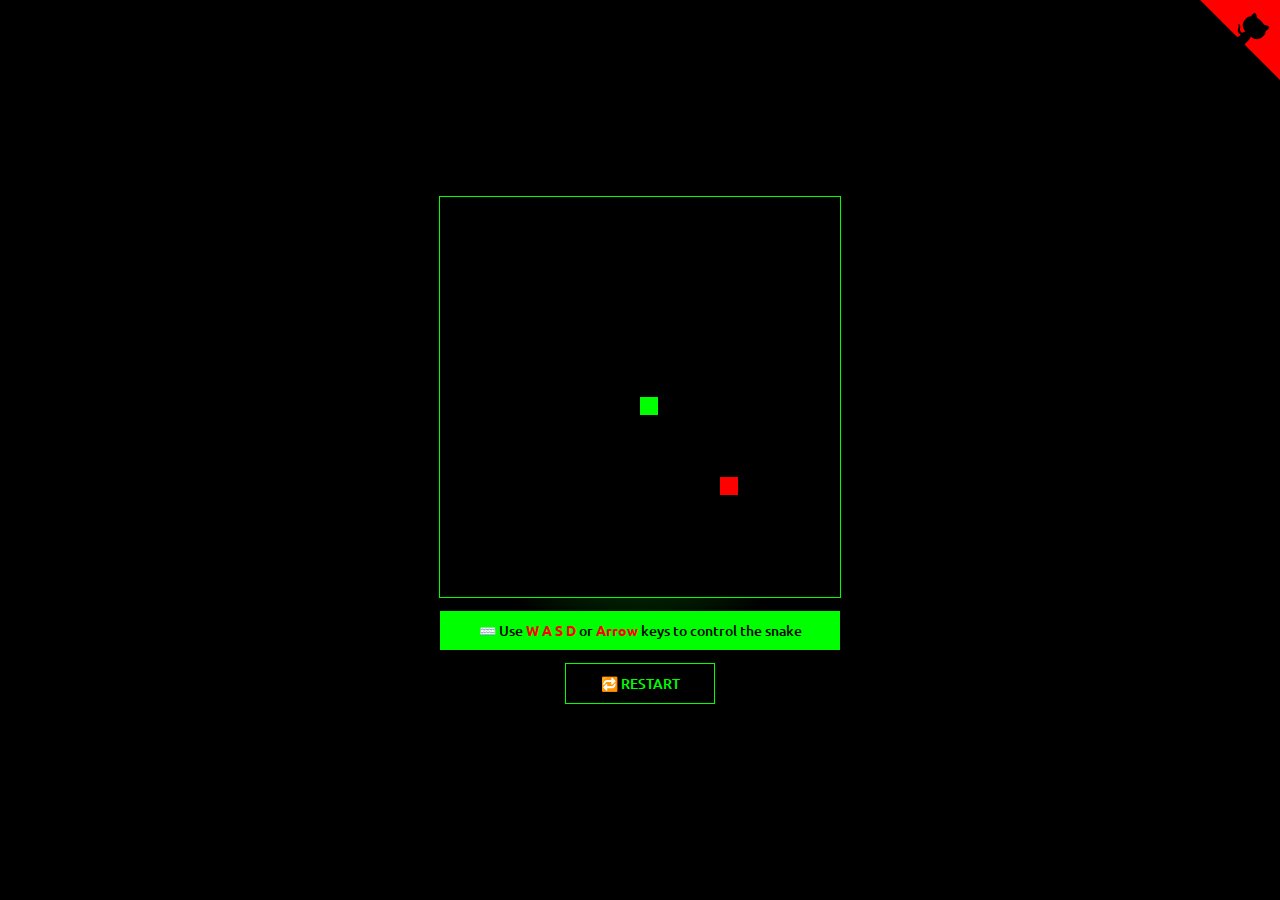
<file: index.html>
<!DOCTYPE html>
<html lang="en">
  <head>
    <meta charset="UTF-8" />
    <meta name="viewport" content="width=device-width, initial-scale=1.0" />
    <title>Snake game with JS</title>
    <link rel="stylesheet" href="./style.css" />
    <link
      rel="shortcut icon"
      href="[data-uri]"
    />
  </head>
  <body>
    <a
      href="https://github.com/AliAlmasi/snake-game"
      class="github-corner"
      target="_blank"
      aria-label="View source on GitHub"
      ><svg width="80" height="80" viewBox="0 0 250 250" aria-hidden="true">
        <path d="M0,0 L115,115 L130,115 L142,142 L250,250 L250,0 Z"></path>
        <path
          d="M128.3,109.0 C113.8,99.7 119.0,89.6 119.0,89.6 C122.0,82.7 120.5,78.6 120.5,78.6 C119.2,72.0 123.4,76.3 123.4,76.3 C127.3,80.9 125.5,87.3 125.5,87.3 C122.9,97.6 130.6,101.9 134.4,103.2"
          fill="currentColor"
          style="transform-origin: 130px 106px"
          class="octo-arm"
        ></path>
        <path
          d="M115.0,115.0 C114.9,115.1 118.7,116.5 119.8,115.4 L133.7,101.6 C136.9,99.2 139.9,98.4 142.2,98.6 C133.8,88.0 127.5,74.4 143.8,58.0 C148.5,53.4 154.0,51.2 159.7,51.0 C160.3,49.4 163.2,43.6 171.4,40.1 C171.4,40.1 176.1,42.5 178.8,56.2 C183.1,58.6 187.2,61.8 190.9,65.4 C194.5,69.0 197.7,73.2 200.1,77.6 C213.8,80.2 216.3,84.9 216.3,84.9 C212.7,93.1 206.9,96.0 205.4,96.6 C205.1,102.4 203.0,107.8 198.3,112.5 C181.9,128.9 168.3,122.5 157.7,114.1 C157.9,116.9 156.7,120.9 152.7,124.9 L141.0,136.5 C139.8,137.7 141.6,141.9 141.8,141.8 Z"
          fill="currentColor"
          class="octo-body"
        ></path></svg
    ></a>
    <script defer src="./script.js"></script>
    <main>
      <canvas id="canv" width="400" height="400"></canvas>
      <p class="text">
        ⌨️ Use <span>W A S D</span> or <span>Arrow</span> keys to control the
        snake
      </p>
      <p class="button reset">🔁 Restart</p>
    </main>
  </body>
</html>
</file>
<file: style.css>
@import url("https://fonts.googleapis.com/css2?family=Ubuntu:wght@500;700&display=swap");

:root {
  --primary-color: #00ff00;
  --secondary-color: #ff0000;
  --bg-color: #008000;
}

*,
*::before,
*::after {
  margin: 0;
  padding: 0;
  box-sizing: border-box;
  user-select: none;
  font-family: "Ubuntu";
  font-weight: 500;
}

html {
  background-color: #000;
  font-size: 62.5%;
}

@property --bg-radial {
  syntax: "<percentage>";
  initial-value: 25%;
  inherits: false;
}

body {
  height: 100vh;
  display: flex;
  justify-content: center;
  align-items: center;
  background: radial-gradient(circle, var(--bg-color) 0%, #000 var(--bg-radial))
    center no-repeat;
  animation: backgroundAnimation 5s infinite alternate ease-in-out;
}

main {
  display: flex;
  justify-content: center;
  flex-direction: column;
  gap: 1.2rem;
  align-items: center;
  aspect-ratio: 1 / 1;
}

#canv {
  background-color: #000;
  border: 1px solid var(--primary-color);
}

.text {
  background-color: var(--primary-color);
  color: #000;
  border: 1px solid #000;
  font-size: 1.4rem;
  padding: 1rem;
  text-align: center;
  width: 100%;
}

span {
  font-weight: bold;
  color: var(--secondary-color);
}

.button {
  text-transform: uppercase;
  color: var(--primary-color);
  background-color: #000;
  border: 1px solid var(--primary-color);
  font-size: 1.4rem;
  padding: 1rem;
  width: 15rem;
  text-align: center;
  cursor: pointer;
}

.button:hover {
  color: var(--secondary-color);
  border: 1px solid var(--secondary-color);
}

.button:active {
  border: 1px solid #000;
  color: #000;
  background-color: var(--secondary-color);
}

@keyframes backgroundAnimation {
  0% {
    --bg-radial: 25%;
  }
  100% {
    --bg-radial: 50%;
  }
  50% {
    --bg-radial: 70%;
  }
}

/* ======================= Github-corner ==================================== */

.github-corner {
  fill: #ff0000;
  color: #000;
  position: absolute;
  top: 0;
  border: 0;
  right: 0;
}

.github-corner:hover .octo-arm {
  animation: octocat-wave 560ms ease-in-out;
}

@keyframes octocat-wave {
  0%,
  100% {
    transform: rotate(0);
  }
  20%,
  60% {
    transform: rotate(-25deg);
  }
  40%,
  80% {
    transform: rotate(10deg);
  }
}

@media (max-width: 500px) {
  .github-corner:hover .octo-arm {
    animation: none;
  }
  .github-corner .octo-arm {
    animation: octocat-wave 560ms ease-in-out;
  }
}
</file>
